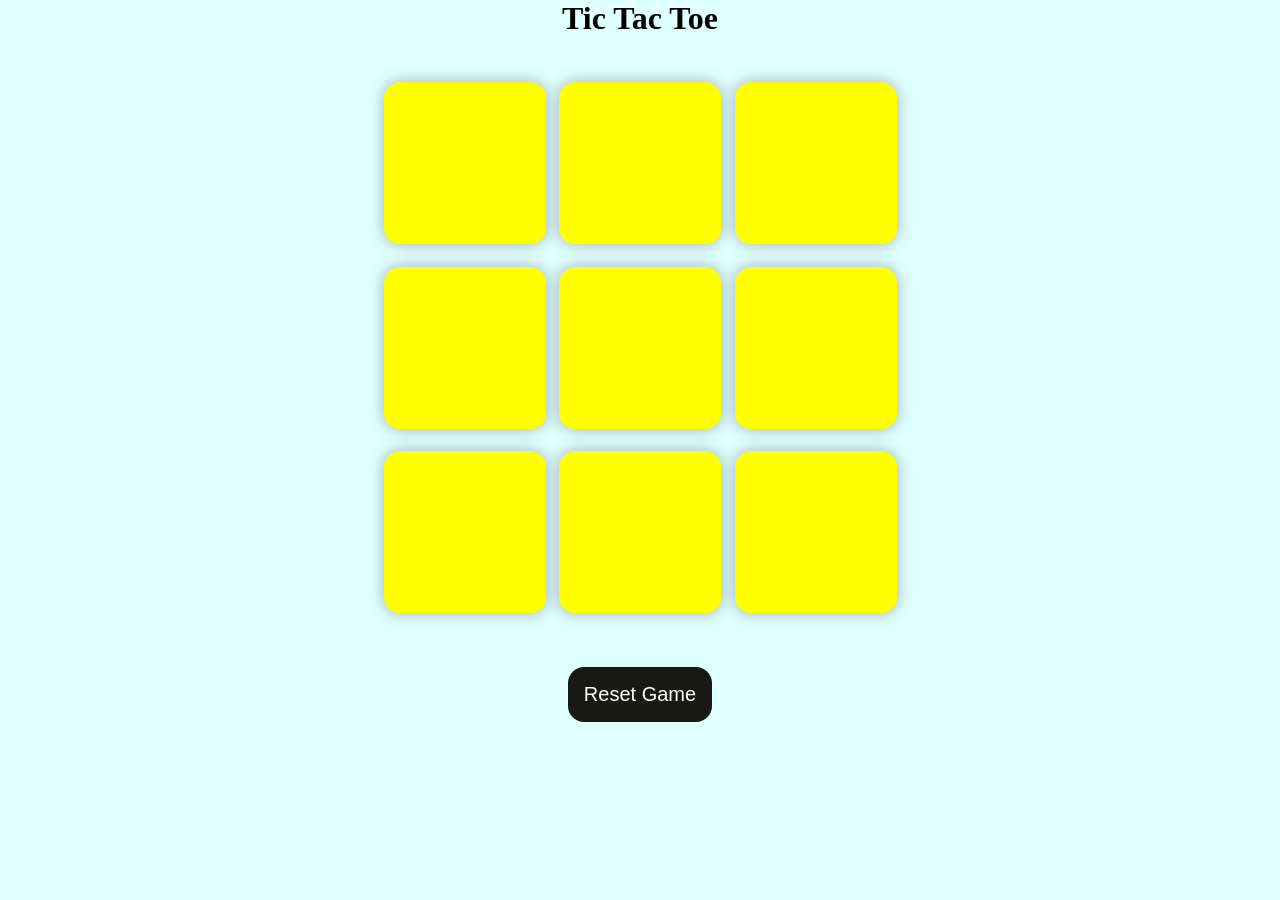
<file: Tic Tac Toe/index.html>
<!doctype html>
<html lang="en">
  <head>
    <meta charset="UTF-8" />
    <meta name="viewport" content="width=device-width, initial-scale=1.0" />
    <title>Tic Tac Toe</title>
    <link rel="stylesheet" href="style.css" />
  </head>
  <body>
    <header>
      <div class="msg-container hide">
        <p id="msg">Winner</p>
        <button id="new-btn">New Game</button>
      </div>
    </header>
    <main>
      <h1>Tic Tac Toe</h1>
      <div class="container">
        <div class="game">
          <button class="box"></button>
          <button class="box"></button>
          <button class="box"></button>
          <button class="box"></button>
          <button class="box"></button>
          <button class="box"></button>
          <button class="box"></button>
          <button class="box"></button>
          <button class="box"></button>
        </div>
      </div>
      <button id="reset">Reset Game</button>
    </main>
    <script src="script.js"></script>
  </body>
</html>
</file>
<file: Tic Tac Toe/style.css>
@import url("https://fonts.googleapis.com/css2?family=Poppins:ital,wght@0,100;0,200;0,300;0,400;0,500;0,600;0,700;0,800;0,900;1,100;1,200;1,300;1,400;1,500;1,600;1,700;1,800;1,900&display=swap");

* {
  margin: 0;
  padding: 0;
  box-sizing: border-box;
}

body {
  background-color: lightcyan;
  text-align: center;
}

.container {
  height: 70vh;
  display: flex;
  justify-content: center;
  align-items: center;
}

.game {
  height: 60vmin;
  width: 60vmin;
  display: flex;
  flex-wrap: wrap;
  gap: 1.5vmin;
  justify-content: center;
}

.box {
  height: 18vmin;
  width: 18vmin;
  border-radius: 1rem;
  border: none;
  box-shadow: 0 0 1rem rgba(0, 0, 0, 0.3);
  font-size: 8vmin;
  color: red;
  background-color: yellow;
}

.box:hover {
  background-color: chocolate;
}

#reset {
  padding: 1rem;
  font-size: 1.25rem;
  background: #191913;
  color: #fff;
  border-radius: 1rem;
  border: none;
}

#new-btn {
  padding: 1rem;
  font-size: 1.25rem;
  background: #191913;
  color: #fff;
  border-radius: 1rem;
  border: none;
}

#msg {
  font-size: 8vmin;
}

.msg-container {
  height: 30vmin;
}

.hide {
  display: none;
}
</file>
